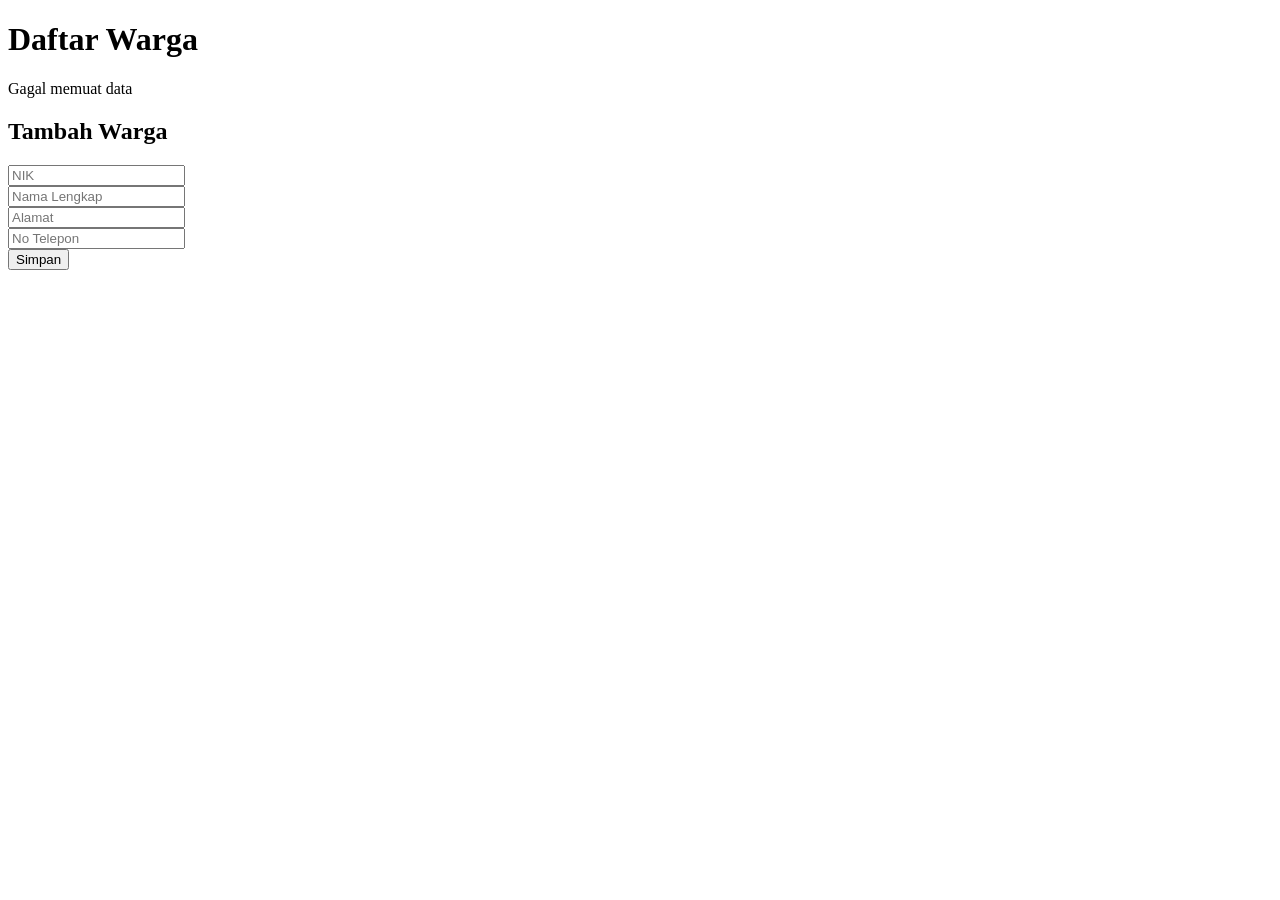
<file: Frontend/index.html>
<!DOCTYPE html>
<html lang="id">
<head>
    <meta charset="UTF-8">
    <title>Data Warga Kelurahan</title>
</head>
<body>

    <h1>Daftar Warga</h1>

    <div id="warga-list-container">
        <p>Memuat data...</p>
    </div>

    <h2>Tambah Warga</h2>
        <form id="warga-form">
            <input type="text" id="nik" placeholder="NIK" required><br>
            <input type="text" id="nama" placeholder="Nama Lengkap" required><br>
            <input type="text" id="alamat" placeholder="Alamat" required><br>
            <input type="text" id="telepon" placeholder="No Telepon" required><br>
            <button type="submit">Simpan</button>
        </form>


    <script src="app.js"></script>
</body>
</html>
</file>
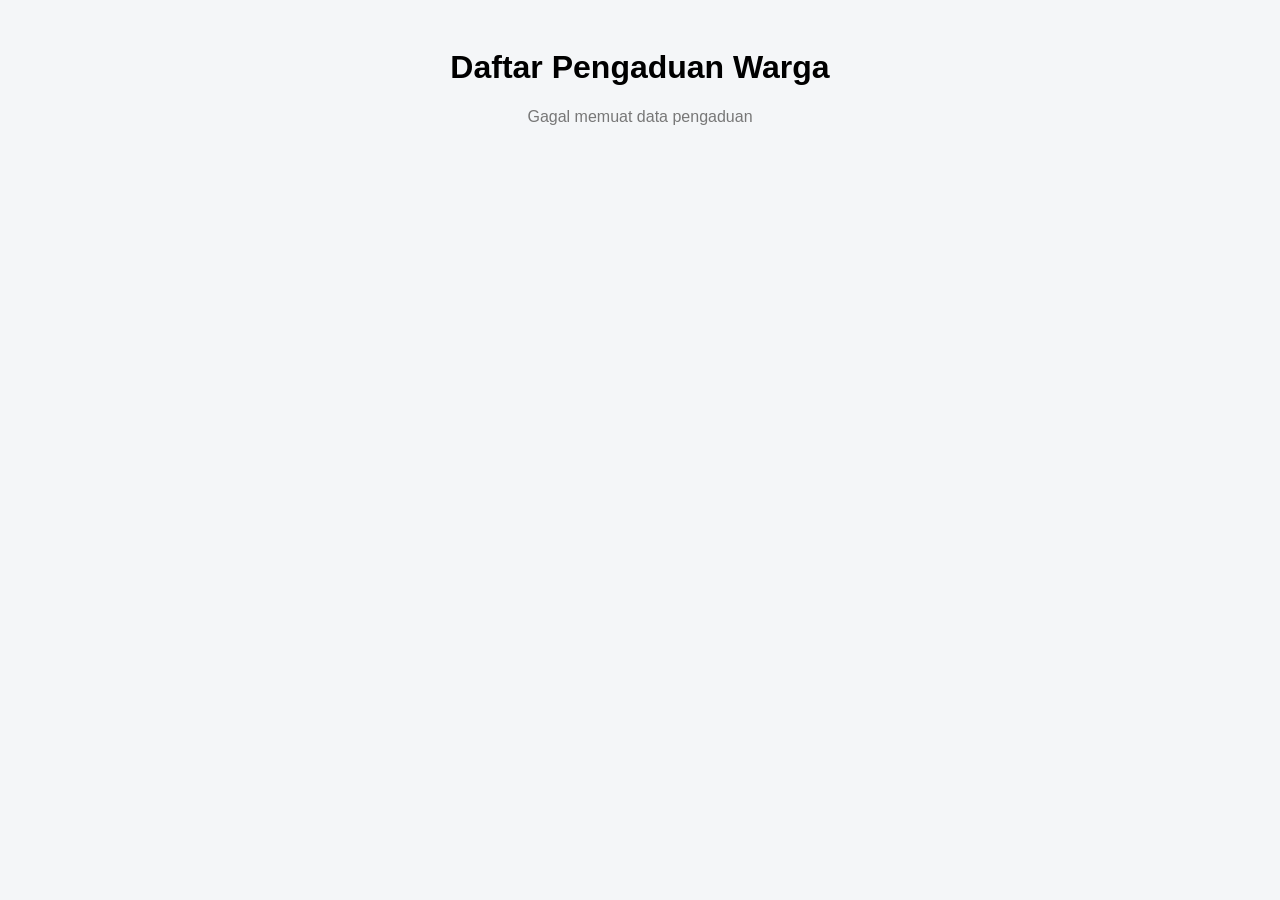
<file: Frontend/pengaduan.html>
<!DOCTYPE html>
<html lang="id">
<head>
    <meta charset="UTF-8">
    <title>Daftar Pengaduan Warga</title>
    <meta name="viewport" content="width=device-width, initial-scale=1.0">

    <style>
        body {
            font-family: Arial, sans-serif;
            background-color: #f4f6f8;
            padding: 20px;
        }

        h1 {
            text-align: center;
        }

        .pengaduan-card {
            background-color: #ffffff;
            border: 1px solid #ddd;
            border-radius: 6px;
            padding: 15px;
            margin-bottom: 15px;
        }

        .pengaduan-card h3 {
            margin-top: 0;
        }

        .status {
            font-weight: bold;
            color: #0d6efd;
        }

        .loading {
            text-align: center;
            color: #777;
        }
    </style>
</head>
<body>

    <h1>Daftar Pengaduan Warga</h1>

    <div id="pengaduan-list" class="loading">
        Memuat data pengaduan...
    </div>

    <script src="pengaduan.js"></script>
</body>
</html>
</file>
